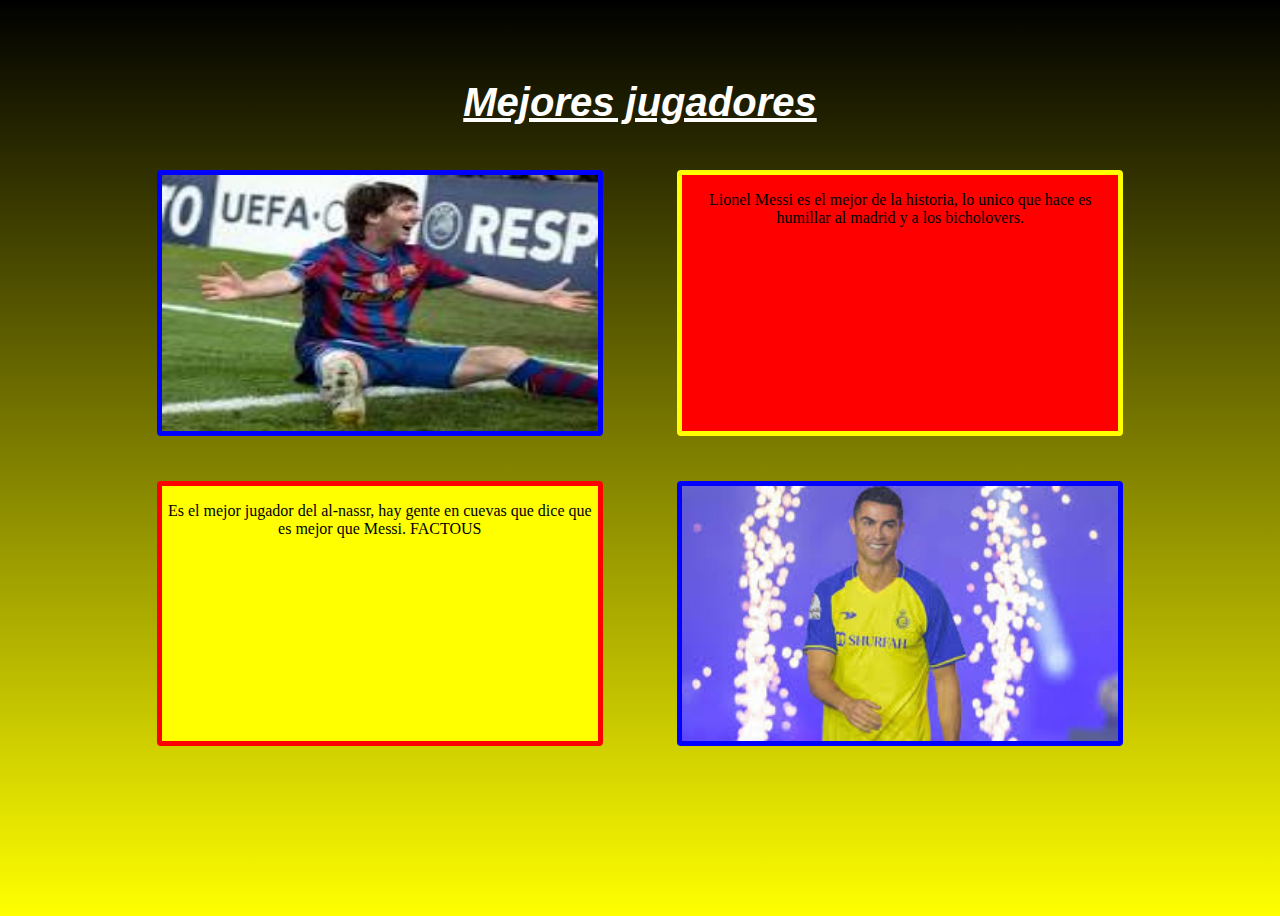
<file: index.html>
<!DOCTYPE html>
<html lang="en">
<head>
    <meta charset="UTF-8">
    <meta http-equiv="X-UA-Compatible" content="IE=edge">
    <meta name="viewport" content="width=device-width, initial-scale=1.0">
    <title>Display_grid</title>
    <link rel="stylesheet" href="css/main.css">
</head>
<body>
    <div id="container">
        <div class="foto1"> <img src="img/messi.jpeg" alt="Messi"></div>
        <div class="texto1">
        <p>Lionel Messi es el mejor de la historia, lo unico que hace es humillar al madrid y a los bicholovers.</p>
        </div>
        <div class="foto2"><img src="img/cristiano.jpeg" alt="Cristiano"></div>
        <div class="texto2">
        <p> Es el mejor jugador del al-nassr, hay gente en cuevas que dice que es mejor que Messi. FACTOUS</p>
        </div>
        <h1>Mejores jugadores</h1>
    </div>
</body>
</html>
</file>
<file: css/main.css>
#container{
  display: grid;  
grid-template-columns: 1fr 3fr 0.5fr 3fr 1fr;
grid-template-rows: calc(5vh) calc(8vh) calc(5vh) calc(29.5vh) calc(5vh) calc(29.5vh) calc(5vh) calc(8vh) calc(5vh);
}

#container .foto1{
background-color: blue;
grid-column: 2/3;
grid-row: 4/5;
padding: 5px;
border-radius: 4px;
}

img{
width: 100%;
height: 100%;
}

#container .texto1{
background-color: red;
grid-column: 4/5;
grid-row: 4/5;
border-radius: 4px;
text-align: center;
border: 5px solid yellow;  
}

#container .foto2{
background-color: blue;
grid-column: 4/5;
grid-row: 6/7;
padding: 5px;
border-radius: 4px;
}

#container .texto2{
background-color: yellow;
grid-column: 2/3;
grid-row: 6/7;
border-radius: 4px;
text-align: center;
border: 5px solid red;
}

#container h1{
grid-column: 2/5;
grid-row: 2/3;
text-align: center;
text-decoration-line: underline;
font-family: 'Gill Sans', 'Gill Sans MT', Calibri, 'Trebuchet MS', sans-serif;
font-style: oblique;
font-size: 5ch;
color: white;
}

body{
background-image: linear-gradient(black, yellow)
}
</file>
